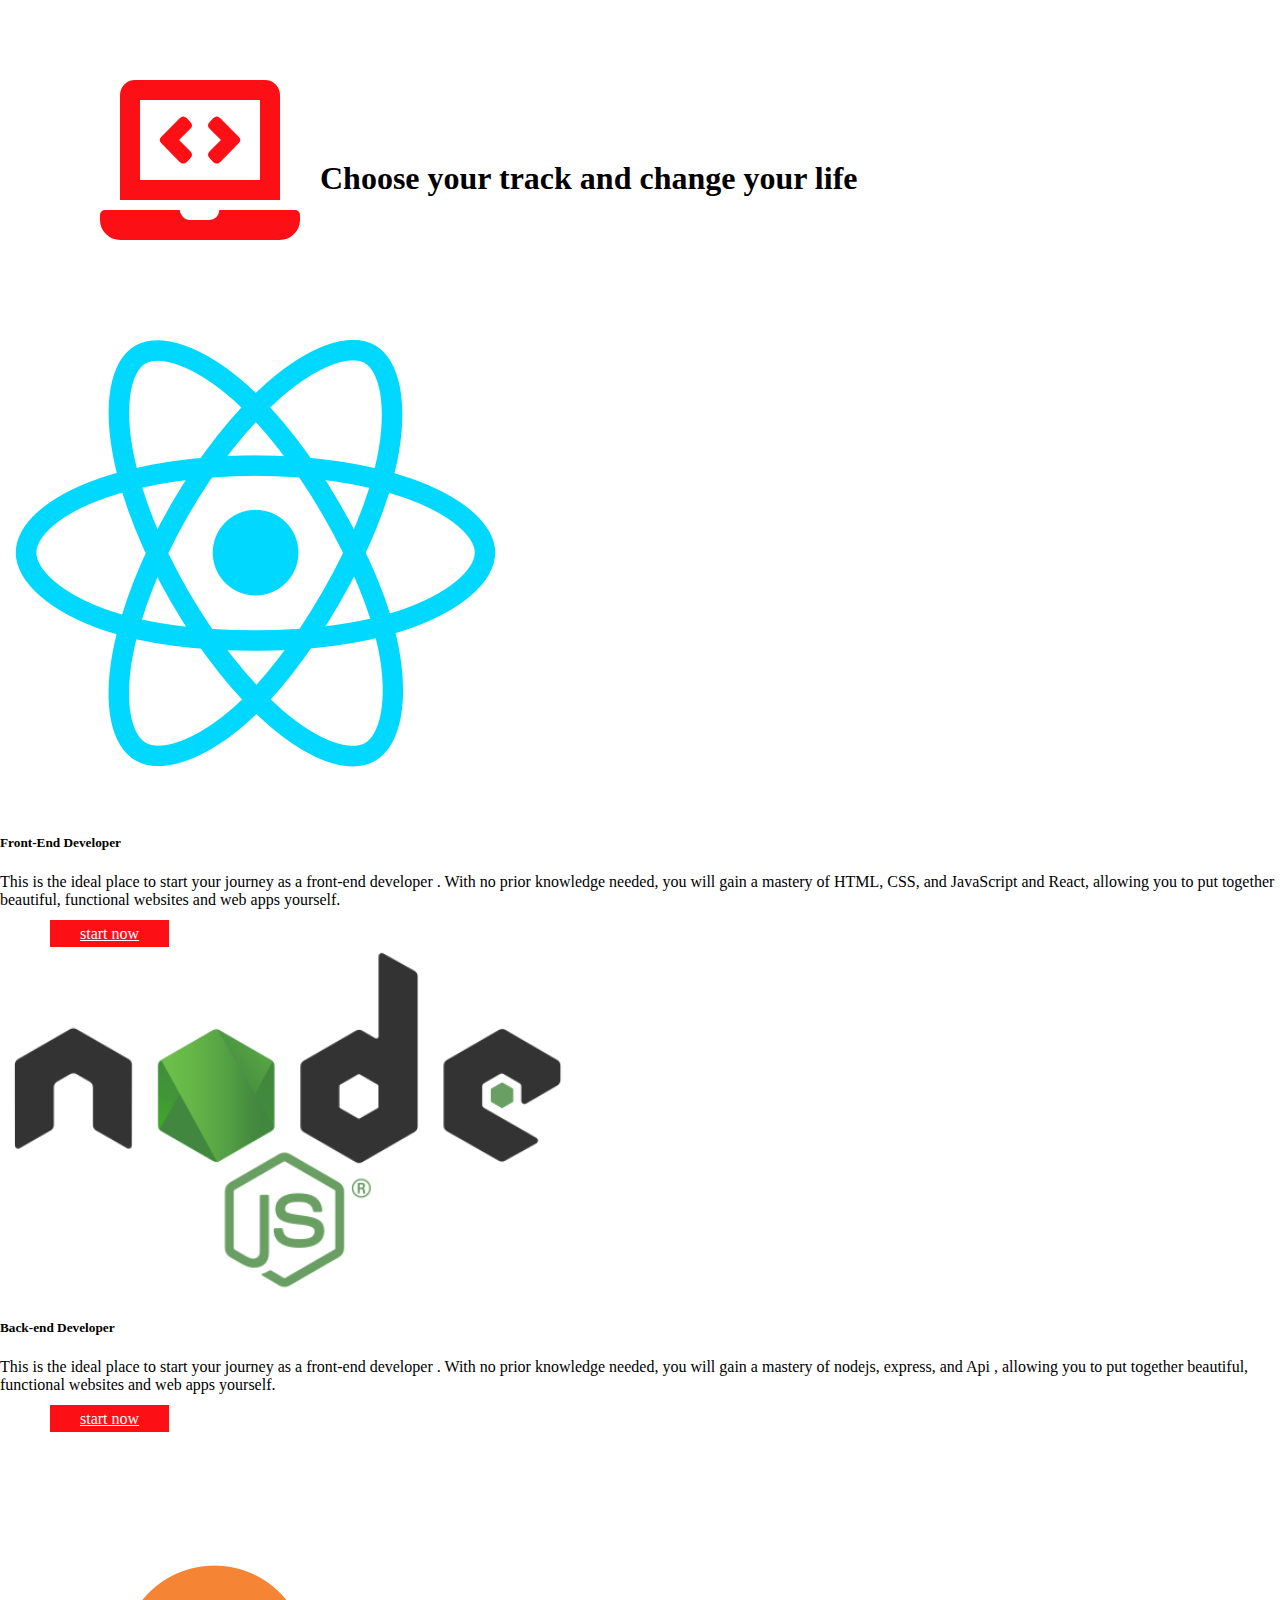
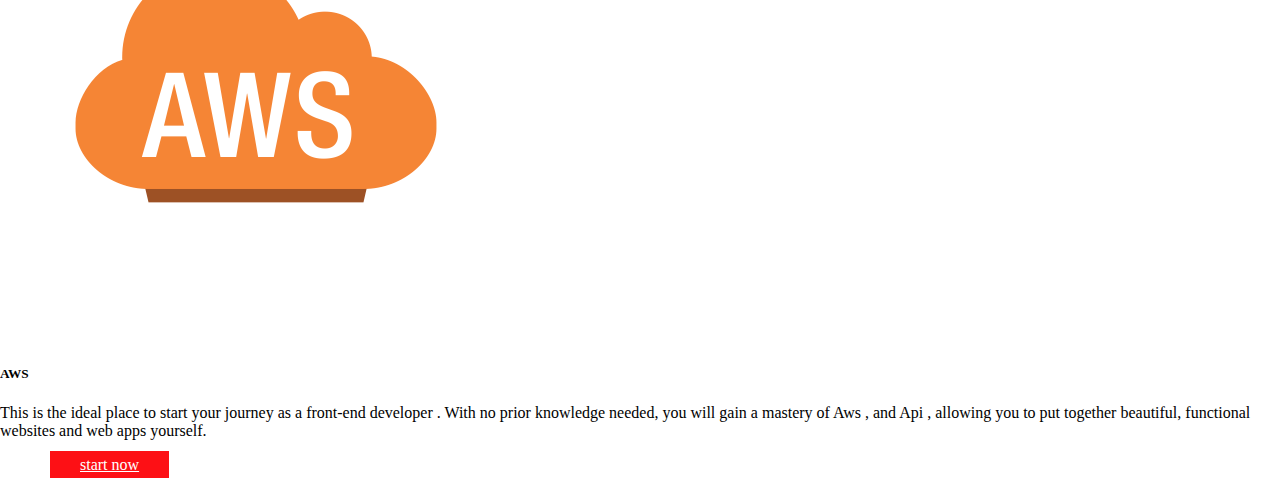
<file: index1.html>
<!DOCTYPE html>
<html lang="en">
<head>
    <meta charset="UTF-8">
    <meta name="viewport" content="width=device-width, initial-scale=1.0">
    <link rel="stylesheet" href="https://cdnjs.cloudflare.com/ajax/libs/font-awesome/5.15.1/css/all.min.css"/>
    <link rel="stylesheet" href="https://cdn.jsdelivr.net/npm/bootstrap@4.5.3/dist/css/bootstrap.min.css" integrity="sha384-TX8t27EcRE3e/ihU7zmQxVncDAy5uIKz4rEkgIXeMed4M0jlfIDPvg6uqKI2xXr2" crossorigin="anonymous"> 
    <link rel="stylesheet" href="css/courses.css">
    <title>courses</title>
</head>
<body> 
    <section id="title">
        <div class="container title-div">
            <div class="row">
             <div class="col-lg-12 ">
              <i class="fas fa-laptop-code icon-title fa-lg fa-10x icon-icon"></i> 
              <h1 class="title-h1"> 
                 Choose your track and change your life 
              </h1>   
     
             </div>   
     
            </div> 
    </section>

    </div>
    <!--programe-->
    <section id="programe">
        <div class="container">
            <div class="row">
                <div class="col-lg-4">
                    <div class="card" >
                        <img src="images/react.png" class="card-img-top" alt="...">
                        <div class="card-body">
                          <h5 class="card-title">Front-End Developer </h5>
                          <p class="card-text">This is the ideal place to start your journey as a front-end developer
                              . With no prior knowledge needed, you will gain a mastery of HTML, CSS, and JavaScript and React,
                               allowing you to put together beautiful, functional websites and web apps yourself.</p>
                          <a href="#" class="btn  btn-lg r-button  ">start now</a>
                        </div>
                      </div>
                </div>
                <div class="col-lg-4">
                    <div class="card" >
                        <img src="images/nodejs.png" class="card-img-top img-h" alt="...">
                        <div class="card-body">
                          <h5 class="card-title">Back-end Developer</h5>
                          <p class="card-text">
                              This is the ideal place to start your journey as a front-end developer
                            . With no prior knowledge needed, you will gain a mastery of nodejs, express, and Api ,
                             allowing you to put together beautiful, functional websites and web apps yourself.
                            </p> 
                          <a href="#" class="btn btn-lg r-button ">start now</a>
                        </div>
                      </div>
                </div>
                <div class="col-lg-4">
                    <div class="card">
                        <img src="images/aws.png" class="card-img-top" alt="...">
                        <div class="card-body">
                          <h5 class="card-title">AWS</h5>
                          <p class="card-text"> This is the ideal place to start your journey as a front-end developer
                            . With no prior knowledge needed, you will gain a mastery of Aws , and Api ,
                             allowing you to put together beautiful, functional websites and web apps yourself.
                            </p>
                          <a href="#" class="btn btn-lg r-button ">start now </a>
                        </div>
                      </div>
                </div>

            </div>

        </div>


    </section>
    
</body>
</html>
</file>
<file: css/courses.css>
body{
    margin: 0;
    padding: 0;
}
/*title*/
#title{
    margin-top: 20px;
    text-align: center;
    font-weight: 600px;
    
}
#programe{
    margin-top: 30px;
}
.img-h{
    height: 350px;
    padding: 0 5px;

}
.r-button{
    padding: 5px 30px;
    margin-left: 50px;
    background-color:#FD1015;
    color: #fff;
    
    
}
.title-h1{
    display: flex;
    margin-left: 220px;
    margin-top: -60px;
}
.icon-icon{
    color:#FD1015;
    display: flex;
}
.title-div{
    margin: 100px ;
}
</file>
